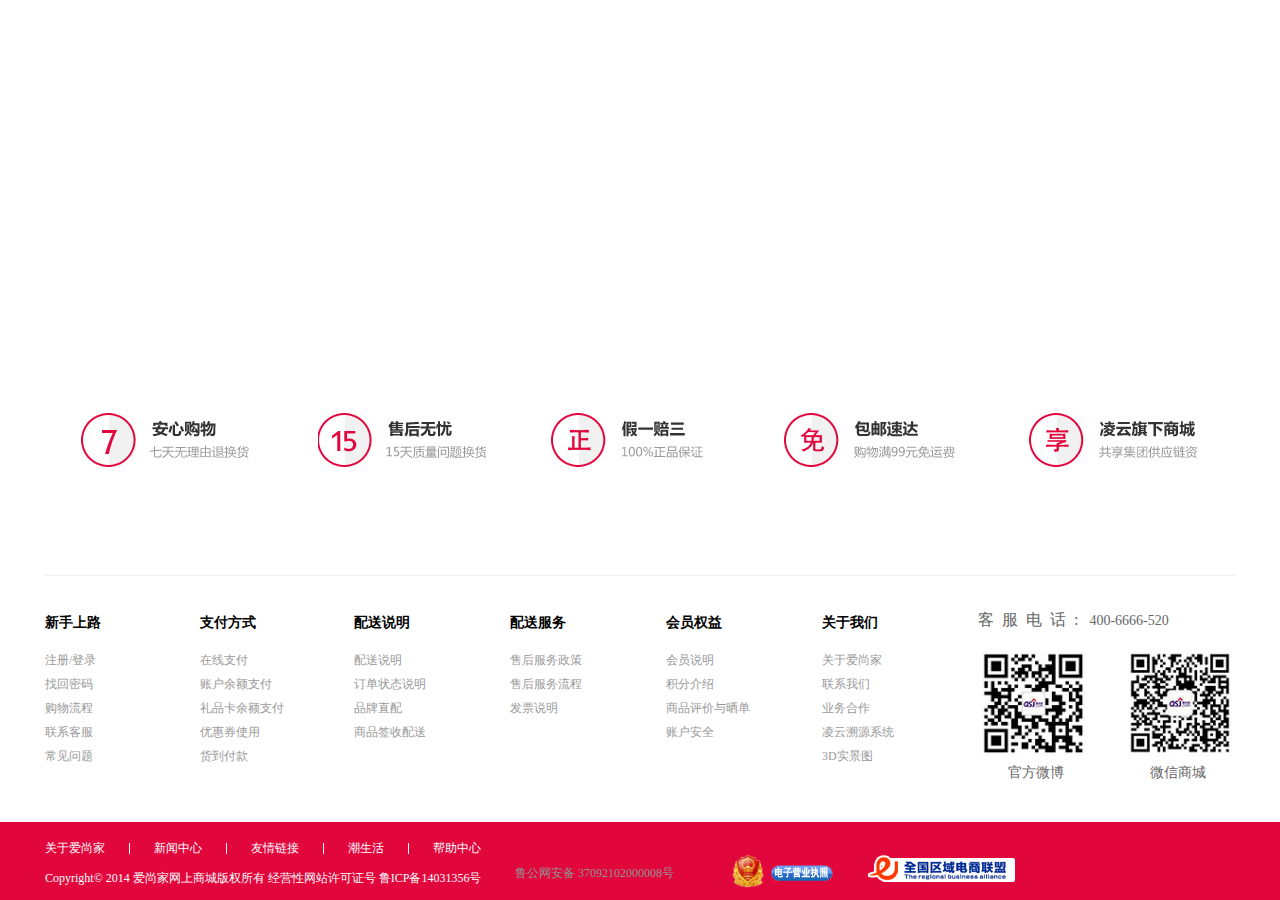
<file: client/src/index.html>
<!DOCTYPE html>
<html>
	<head>
		<meta charset="utf-8" />
		<link rel="stylesheet" href="css/public.css">
		<title>爱尚家网上商城-您身边的生活超市,生鲜食品_日用百货_进口商品_母婴用品等,100%正品保障,7天无条件退换货!</title>
		<meta name="keywords" content="爱尚家,网上超市,网上商城,生鲜食品,家居用品,母婴用品,日用百货,进口商品">
		<meta name="description" content="爱尚家(www.asj.com)-您身边的生活超市。爱尚家网上商城销售生鲜食品、家用电器、母婴用品、家居家纺、厨房用品、日用百货、进口商品等综合类商品。100%正品保障,7天无条件退换货!">	
	</head>
	<body>
		<footer>
			<div id="footer_head_box">
				<div class="footer_head area">
					<ul>
						<li></li>
						<li></li>
						<li></li>
						<li></li>
						<li></li>
					</ul>
				</div>
			</div>
			<div id="footer_main_box">
				<div class="footer_main area">
					<ol class="links">
						<li>
							<ul>
								<p>新手上路</p>
								<a  href="http://www.asj.com/help/register.htm" >注册/登录</a>
								<a  href="http://www.asj.com/help/mima.htm" >找回密码</a>
								<a  href="http://www.asj.com/help/gouwu.htm" >购物流程</a>
								<a  href="http://www.asj.com/help/kefu.htm" >联系客服</a>
								<a  href="http://www.asj.com/help/wenti.htm" >常见问题</a>
							</ul>
						</li>
						<li>
							<ul>
								<p>支付方式</p>
								<a  href="http://www.asj.com/help/zhifu.htm" >在线支付</a>
								<a  href="http://www.asj.com/help/zhanghuzhifu.htm" >账户余额支付</a>
								<a  href="http://www.asj.com/help/lipinkazhifu.htm" >礼品卡余额支付</a>
								<a  href="http://www.asj.com/help/youhuijuan.htm" >优惠券使用</a>
								<a  href="http://www.asj.com/help/huodaofukuan.htm" target="_blank" >货到付款</a>
							</ul>
						</li>
						<li>
							<ul>
								<p>配送说明</p>
								<a  href="http://www.asj.com/help/yunfeibiaozhun.htm" >配送说明</a>
								<a  href="http://www.asj.com/help/dingdan.htm" >订单状态说明</a>
								<a  href="http://www.asj.com/help/pinpaizhipei.htm" >品牌直配</a>
								<a  href="http://www.asj.com/help/shangpinqianshou.htm" >商品签收配送</a>
							</ul>
						</li>
						<li>
							<ul>
								<p>配送服务</p>
								<a  href="http://www.asj.com/help/shouhouzhengce.htm" >售后服务政策</a>
								<a  href="http://www.asj.com/help/shouhouliucheng.htm" >售后服务流程</a>
								<a  href="http://www.asj.com/help/fapiao.htm" >发票说明</a>
							</ul>
						</li>
						<li>
							<ul>
								<p>会员权益</p>
								<a  href="http://www.asj.com/help/huiyuan.htm" >会员说明</a>
								<a  href="http://www.asj.com/help/jifen.htm" >积分介绍</a>
								<a  href="http://www.asj.com/help/shaidan.htm" >商品评价与晒单</a>
								<a  href="http://www.asj.com/help/anquan.htm" >账户安全</a>
							</ul>
						</li>
						<li>
							<ul>
								<p>关于我们</p>
								<a  href="http://www.asj.com/help/about.htm" >关于爱尚家</a>
								<a  href="http://www.asj.com/help/contact.htm" >联系我们</a>
								<a  href="http://www.asj.com/help/cooperation.htm" >业务合作</a>
								<a href="http://www.asj.com/topic/index.htm" target="_blank" >凌云溯源系统</a>
								<a href="http://www.asj.com/pic3d.html" target="_blank" >3D实景图</a>
							</ul>
						</li>
					</ol>
					<div class="main_right">
						<div class="tip">
							<span >客服电话:</span>
							<span >400-6666-520</span>
						</div>
						<div class="qrcode">
							<img src="img/weibo-qrcode.jpg" alt="官方微博">
							<img src="img/webchat-qrcode.jpg" alt="微信商城">
						</div>
						<div class="textp">
							<p>官方微博</p>
							<p>微信商城</p>
						</div>	
					</div>
				</div>
			</div>
			<div id="footer_footer_box">
				<div class="footer_footer area">
					<div>
						<ul>
							<li><a target="_blank" href="http://www.asj.com/help/about.htm">关于爱尚家</a></li>
							<li><a target="_blank" href="http://www.asj.com/news/newslist.htm">新闻中心</a></li>
							<li><a target="_blank" href="http://www.asj.com/bottom/friendlink.htm">友情链接</a></li>
							<li><a target="_blank" href="http://news.asj.com/">潮生活</a></li>
							<li><a target="_blank" href="http://www.asj.com/help.htm">帮助中心</a></li>
						</ul>
						<p >Copyright&copy 2014 爱尚家网上商城版权所有 经营性网站许可证号 鲁ICP备14031356号</p>
					</div>
					<div>
						<p><a target="_blank" href="http://www.beian.gov.cn/portal/registerSystemInfo?recordcode=37092102000008">鲁公网安备 37092102000008号</a></p>
					</div>
					<div>
						<img src="img/special-icon.jpg" alt="license">
					</div>
				</div>
			</div>
		</footer>
	</body>
</html>
<script src="js/public.js"></script>
<script src="js/index.js"></script>
</file>
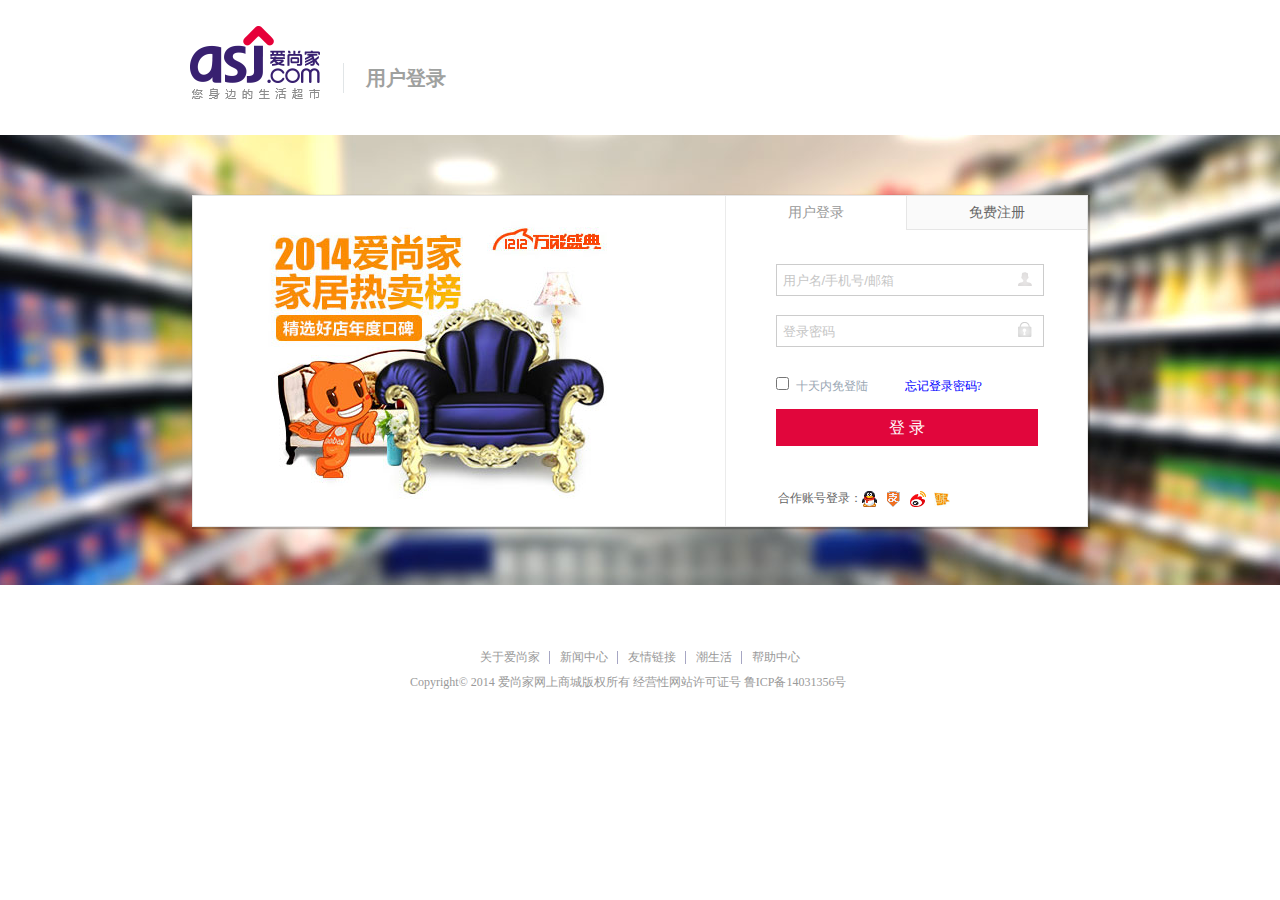
<file: client/src/html/login.html>
<!DOCTYPE html>
<html lang="en">
<head>
    <meta charset="UTF-8">
    <title>用户注册 - 爱尚家网上商城</title>
    <link rel="stylesheet" href="../css/reg&login.css">
    <link rel="stylesheet" href="../css/login.css">
</head>
<body>
    <header>
        <div>
            <h1>
                <li><a href="http://www.asj.com"><img src="../img/logo.png" alt="logo"></a></li>
            </h1>
            <p>用户登录</p>
        </div>   
    </header>
    <main>
        <div id="main_box">
            <div>
                <div class="right">
                        <li><a href="http://www.asj.com"><img src="../img/loginad-default.jpg" alt=""></a></li>
                </div>
                <div class="left">
                    <ul>
                        <span>用户登录</span>
                        <li><a href="reg.html">免费注册</a></li>
                    </ul>
                    <ol class="login_input">
                        <li class="user_li"><input type="text" placeholder="用户名/手机号/邮箱"id="uname">
                            <span></span>
                            <em></em>
                        </li>

                        <li class="pass_li"><input type="password" placeholder="登录密码" id="pass">
                            <span></span>
                            <em></em>
                        </li>

                        <li class="reber_li"><label><input type="checkbox" name="remember" id="reber"> <span>十天内免登陆</span></laber>
                            <a href="http://www.asj.com/member/password/forget.htm">忘记登录密码?</a>
                        </li>
                        <li class="btn_li">登 录</li> 
                    </ol>
                    <span class="cooper_text">合作账号登录：</span>
                    <p class="cooper">
                        <a href="https://graph.qq.com/oauth2.0/show"></a>
                        <a href="https://auth.alipay.com/login/express.htm"></a>
                        <a href="https://api.weibo.com/oauth2/authorize?client_id=126798697&redirect_uri=http://www.asj.com/cooperation/sina/login/success.htm&state=pages"></a>
                        <a target="_blank" href="https://safe.asj.com/cooperation/weijie/login.htm?redirect=http://www.asj.com/weijie.htm"></a>
                    </p>
                </div>
            </div>
        </div>  
    </main>
    <footer>
        <div id="footer_box">
            <ul>
                <li><a href="http://www.asj.com/help/about.htm" target="_blank">关于爱尚家</a></li>
                <li><a href="http://www.asj.com/news/newslist.htm" target="_blank">新闻中心</a></li>
                <li><a href="http://www.asj.com/bottom/friendlink.htm" target="_blank">友情链接</a></li>
                <li><a href="http://news.asj.com/" target="_blank">潮生活</a></li>
                <li><a href="http://www.asj.com/help.htm" target="_blank">帮助中心</a></li>
            </ul>
            <p>Copyright&copy 2014 爱尚家网上商城版权所有 经营性网站许可证号 鲁ICP备14031356号</p>
        </div>
    </footer>
</body>
</html>
<script src="../js/jquery-1.11.3.js"></script>
<script src="../js/public.js"></script>
<script src="../js/login.js"></script>
</file>
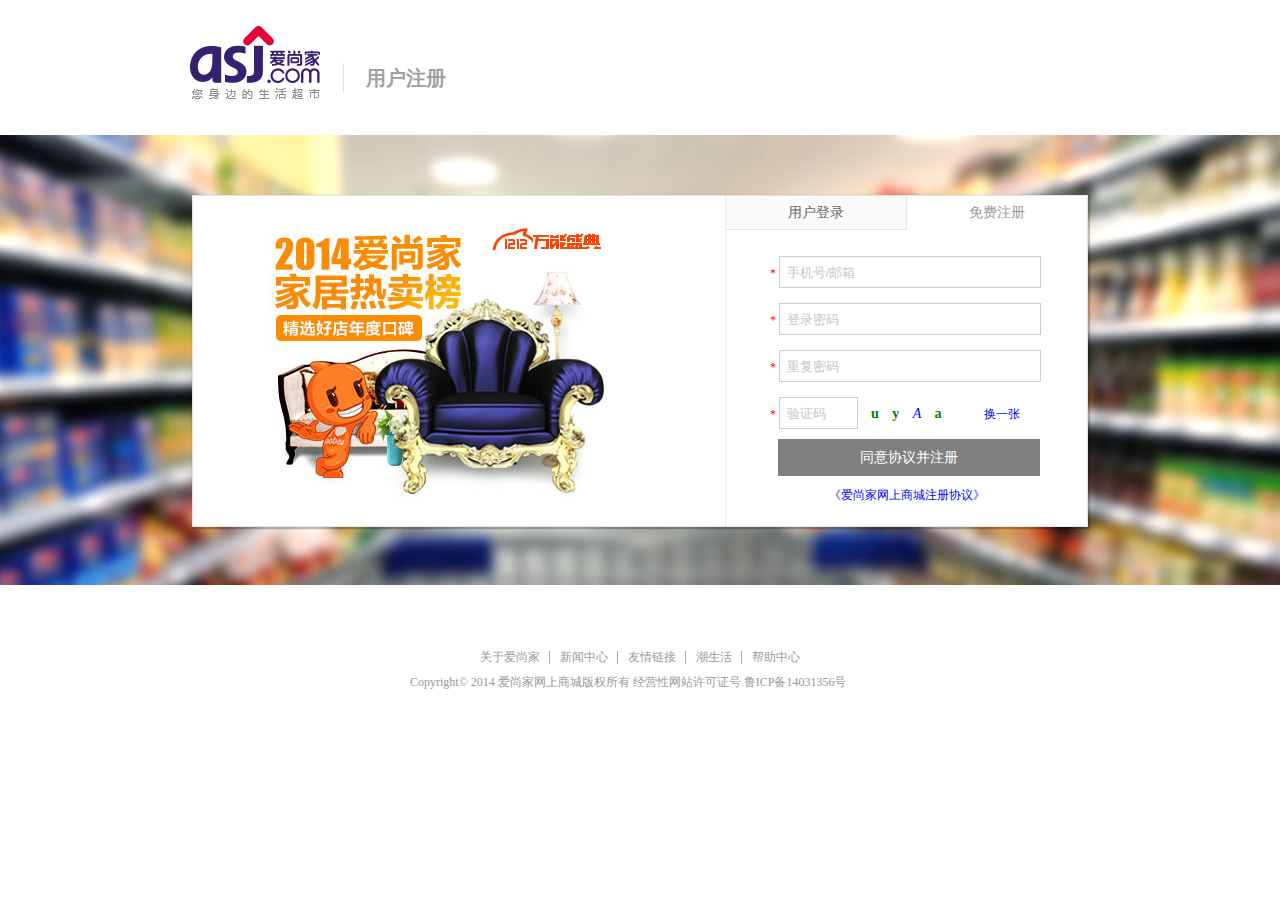
<file: client/src/html/reg.html>
<!DOCTYPE html>
<html lang="en">
<head>
    <meta charset="UTF-8">
    <title>用户注册 - 爱尚家网上商城</title>
    <link rel="stylesheet" href="../css/reg&login.css">
    <link rel="stylesheet" href="../css/reg.css">
</head>
<body>
    <header>
        <div>
            <h1>
                <li><a href="http://www.asj.com"><img src="../img/logo.png" alt="logo"></a></li>
            </h1>
            <p>用户注册</p>
        </div>   
    </header>
    <main>
        <div id="main_box">
            <div>
                <div class="right">
                        <li><a href="http://www.asj.com"><img src="../img/loginad-default.jpg" alt=""></a></li>
                </div>
                <div class="left">
                    <ul>
                        <li><a href="login.html">用户登录</a></li>
                        <span>免费注册</span>
                    </ul>
                    <ol class="reginput">
                        <li>
                            <em>* </em>
                            <input type="text" id="uname" placeholder=" 手机号/邮箱">
                            <span class="erro_uname"></span>
                        </li>
                        <li>
                            <em>* </em>                           
                            <input type="password" id = "pass" placeholder=" 登录密码">
                            <span class="erro_pass"></span>
                            <div id="pass_strong">
                                <p></p>
                                <p></p>
                                <p></p>
                            </div>
                        </li>
                        <li>
                            <em>* </em>
                            <input type="password" id = "repass" placeholder=" 重复密码">
                            <span class="erro_repass"></span>
                        </li>
                        <li class="auth_li">
                            <em>* </em>
                            <input type="text"  id="auth" placeholder=" 验证码">
                            <span id="authcode"></span>
                            <i>换一张</i>
                        </li>
                        <li class="btn_li">同意协议并注册</li>
                        <li class= "xy_li"><a  href="http://www.asj.com/help/zhucexieyi.htm" target="_blank">《爱尚家网上商城注册协议》</a></li>
                        
                    </ol>
                    
                </div>
            </div>
        </div>
    </main>
    <footer>
        <div id="footer_box">
            <ul>
                <li><a href="http://www.asj.com/help/about.htm" target="_blank">关于爱尚家</a></li>
                <li><a href="http://www.asj.com/news/newslist.htm" target="_blank">新闻中心</a></li>
                <li><a href="http://www.asj.com/bottom/friendlink.htm" target="_blank">友情链接</a></li>
                <li><a href="http://news.asj.com/" target="_blank">潮生活</a></li>
                <li><a href="http://www.asj.com/help.htm" target="_blank">帮助中心</a></li>
            </ul>
            <p>Copyright&copy 2014 爱尚家网上商城版权所有 经营性网站许可证号 鲁ICP备14031356号</p>
        </div>
    </footer>
</body>
</html>
<script src="../js/jquery-1.11.3.js"></script>
<script src="../js/reg.js"></script>
</file>
<file: client/src/css/public.css>
html, body, div, span, object, iframe, h1, h2, h3, h4, h5, h6, p, a, em, img, strong, b, u, i, dl, dt, dd, ol, ul, li, form, label, table, tbody, thead, tr, th, td,fieldset,legend,input,textarea,select
 { margin: 0;
  padding: 0; 
}
em,i {
	font-style: normal;
}
table{
	border-collapse: collapse;
	border-spacing: 0;
}
ul,li,ol{list-style:none;}
img,fieldset,iframe{border:0; }
img{vertical-align: middle; border:none;}
a{text-decoration:none;}
body{font-size:12px; font-family:"微软雅黑";}
input,a{outline:none;}
.fixclear:after{
		content: "";
		clear: both;
		display: block;
		height: 0;
		visibility: hidden;
}
/*兼容cite7*/
.fixclear{
		zoom: 1;
}
.area{
    width: 1190px;
    margin: 0 auto;
}





/*以下为footercss*/
footer{
    position: absolute;
    left:0;
    right:0;
    bottom:0;
}
#footer_head_box{
    height: 163px;
    width: 100%;
    background: white;
}
.footer_head{
    height: 162px; 
    border-bottom: 1px solid #efefef;
}
.footer_head ul{
    width: 100%;
    height: 54px;
    margin: 60px 0 49px 0;
}
.footer_head ul>li{
    width: 168px;
    height: 54px;
    background: url("../img/ensure-bg.jpg");
    float:left;
}
.footer_head ul>li:nth-child(1){
    margin: 0 69px 0 36px;
    background-position: -6px 0px; 
}
.footer_head ul>li:nth-child(2){
    margin-right:65px;
    background-position: -6px -55px; 
}
.footer_head ul>li:nth-child(3){
    margin-right:65px;
    background-position: -14px -110px; 
}
.footer_head ul>li:nth-child(4){
    width: 171px;
    background-position: -5px -165px; 
}
.footer_head ul>li:nth-child(5){
    margin: 0 38px 0 74px;
    background-position: 0 -220px; 
}
#footer_main_box{
    width: 100%;
    height: 246px;
    background: white;
}
.footer_main{
    height: 246px;
}
.links li{
    float: left;
    margin: 40px 84px 0 0 ;
}
.links li:nth-child(1){
    margin-right: 99px;
}
.links li:nth-child(2){
    margin-right: 70px;
}
.links li:nth-child(5){
    margin-right: 72px;
}

.links li ul>p{
    margin-bottom: 24px;
    font-size: 14px;
    line-height: 1em;
    font-weight: bold;
}
.links li>ul>a{
    display: block;
    color: #999999;
    margin-bottom: 12px;
    line-height: 1em;
}
.links li>ul>a:hover{
    color:red
}
.main_right{
    margin-top: 36px;
    float: left;
}
.tip{
    margin-bottom: 22px;
    color: #666;
}
.tip span:nth-child(1){
    letter-spacing: 8px;
    font-size: 16px;
    line-height: 1em;
}
.tip span:nth-child(2){
    font-size: 14px;    
}
.qrcode img{
    width: 105px;
    height: 105px;
    float: left;
}
.qrcode img:nth-child(1){
    margin:0 41px 0 3px;
}
.textp p{
    font-size: 14px;
    color:#666;
    line-height: 1em;
    float: left;
    margin-top: 10px;
}
.textp p:first-child{
    margin-right:  86px;
    margin-left:   30px;
}
#footer_footer_box{
    width: 100%;
    height: 78px;
    background: #e1063c;
}
.footer_footer{
    height: 78px;
}
.footer_footer div{
    float: left;
}
.footer_footer ul li{
    float: left;
    height: 11px;
    border-right:1px solid white;
    line-height: 11px;
    margin: 21px 0 16px 24px;
    padding-right: 24px;
}
.footer_footer ul li:first-child{
    margin-left: 0;
}
.footer_footer ul li:last-child{
    border: none;
}
.footer_footer ul li a{
    color:#fff; 
}
.footer_footer div:nth-child(1) p{
    clear: both;
    color:#fff;
}
.footer_footer div:nth-child(2) p {
   margin: 43px 0 0 10px;
}
.footer_footer div:nth-child(2 ) a{
     color: #939393;
}
.footer_footer div:nth-child(3){
    margin: 25px 0 0 50px;
}
</file>
<file: client/src/css/reg&login.css>
html, body, div, span, object, iframe, h1, h2, h3, h4, h5, h6, p, a, em, img, strong, b, u, i, dl, dt, dd, ol, ul, li, form, label, table, tbody, thead, tr, th, td,fieldset,legend,input,textarea,select
 { margin: 0;
  padding: 0; 
}
em,i {
	font-style: normal;
}
table{
	border-collapse: collapse;
	border-spacing: 0;
}
ul,li,ol{list-style:none;}
img,fieldset,iframe{border:0; }
img{vertical-align: middle; border:none;}
a{text-decoration:none;}
body{font-size:12px; font-family:"微软雅黑";}
input,a{outline:none;}
header{
    width: 100%;
    height: 135px;
}
header>div{
    width: 900px;
    height: 100%;  
    margin: 0 auto;
}
header>div>h1{
    margin: 25px 23px 0 0;
    float: left;
}
header>div>p{
    float:left;
    height: 30px;
    line-height: 30px;
    border-left: 1px solid #e1e5e7;
    font-size: 20px;
    font-weight: bold;
    margin-top: 63px;
    padding-left: 22px;
    color: #9fa19f;
}
main{
    width: 100%;
    height: 450px;
    background: url("../img/login-bg.jpg") no-repeat top center;
    
}
#main_box{
    width: 900px;
    height: 100%;
    position: relative;
    margin: 0 auto;
}
#main_box>div{
    width: 894px;
    height: 330px;
    border: 1px solid #e6e6e6;
    position: absolute;
    background: #fff;
    box-shadow: 1px 1px 1px 1px rgba(0,0,0,0.24);
    left:2px;
    top:60px;
}
.right{
    margin:15px 0 0 46px;

}

.left{
    width: 361px;
    height: 100%;
    position: absolute;
    right:0;
    top:0;
    border-left:1px solid #ebebeb;
}




footer{
    width: 100%;
    height: 188px;
}
#footer_box{
    width: 900px;
    height: 100%;
    margin: 0 auto;
    position: relative;
}
#footer_box ul li{
    float: left;
    height: 13px;
    margin: 0 10px 11px 0;
    border-right: 1px solid #a6a6c4;
    padding-right: 9px;
    line-height: 10px;

}
#footer_box ul li:last-child{
    border:none;
}
#footer_box ul{
  position: absolute;
  left:290px;
  top:66px;
}

#footer_box ul li a{
    color:#999;
    line-height: 1em;

}
#footer_box ul li a:hover{
    color:#f00;
}
#footer_box p{
    clear: both;
    color: #999999;
    line-height: 1em;
    position: absolute;
    top:91px;
    left:220px;
    text-align: center;
}
</file>
<file: client/src/css/login.css>
.left ul{
    margin-bottom: 35px;
    height: 33px;
}
.left>ul li{
    width: 180px;
    height: 33px;
    float: left;
    font-size: 14px;
    background: #fafafa;
    border-left:1px solid #e6e6e6;
    border-bottom:1px solid #e6e6e6;
    line-height: 33px;
    text-align: center;
    cursor: pointer;
}
.left>ul li a{
    color: #666;
    display:inline-block;
    width: 100%;
    height: 100%;
}
.left>ul span{
    display: block;
    float: left;
    color: #999;
    width: 180px;
    height: 34px;
    font-size: 14px;
    text-align: center;
    line-height: 34px;  
}
.login_input li{
    margin:  0 auto;
    width: 262px;
    height: 32px;
    position: relative;
}
.login_input li em{
    position: absolute;
    display: inline-block;
    right: 27px;
    top:8px;
    color:red;
    height: 15px;
    padding-left: 18px;
    display: none;
    background: url("../img/lg-ico.png") 0 1px no-repeat;
}
.login_input li input{
    width: 260px;
    height: 30px;
    border: 1px solid #ccc;
    padding-left: 6px;
    
}
.login_input li{
    position: relative;
}

#uname+span{
    position: absolute;
    right:6px;
    top:7px;
    width: 14px;
    height: 15px;
    background: url("../img/lg-ico.png") 0 -23px;
}
.login_input .pass_li{
    margin: 19px auto 30px auto;
}
#pass+span{
    position: absolute;
    right:6px;
    top:7px;
    width: 14px;
    height: 15px;
    background: url("../img/lg-ico.png") 0 -57px;
}
.login_input label input{
    width: 13px;
    height: 13px;
    border:1px solid #ccc
}
label span{
    padding-left: 4px;
    color: #99a6b3;
}
.reber_li a{
    color:blue;
    display: inline-block;
    margin-left: 34px;
    line-height: 1em;
}
.reber_li a:hover{
    color: red;
}
.login_input .btn_li{
    width: 262px;
    height: 37px;
    background:  #e1063c;
    text-align: center;
    line-height: 37px;
    color: #fff;
    font-size: 16px;
    cursor: pointer;
}
.btn_li:hover{
    background: #cc0033;
}
input::-webkit-input-placeholder { 
    /* WebKit browsers */ 
   color: #c6c6c6; 
   } 
   input:-moz-placeholder, textarea:-moz-placeholder { 
   /* Mozilla Firefox 4 to 18 */ 
   color: #c6c6c6; 
   } 
   input::-moz-placeholder, textarea::-moz-placeholder { 
    /* Mozilla Firefox 19+ */ 
   color: #c6c6c6; 
   } 
   input:-ms-input-placeholder, textarea:-ms-input-placeholder { 
    /* Internet Explorer 10+ */ 
   color: #c6c6c6; 
   } 
   .cooper_text{
       display: inline-block;
       margin-left: 52px;
       color: #666;
       height: 11px;
       line-height: 1em;
       margin-top: 46px;
       float: left;
   }
   .cooper{
       float: left;
   }
   .cooper a{
       display: inline-block;
       width: 16px;
       height: 17px;
       margin-top: 44px;
       margin-right: 5px;
       background: url("../img/lg-icons.png") no-repeat;
   }
   .cooper a:nth-child(1){
       background-position-y: -16px;
   }
   .cooper a:nth-child(2){
    background-position-y: 1px;
    }
    .cooper a:nth-child(3){
        background-position-y: -33px;
    }
    .cooper a:nth-child(4){
        background-position-y: -101px;
    }
</file>
<file: client/src/css/reg.css>
.left ul{
    margin-bottom: 27px;
    height: 33px;
}
.left>ul li{
    width: 180px;
    height: 33px;
    float: left;
    font-size: 14px;
    background: #fafafa;
    border-right:1px solid #e6e6e6;
    border-bottom:1px solid #e6e6e6;
    line-height: 33px;
    text-align: center;
    cursor: pointer;
}
.left>ul li a{
    color: #666;
    display:inline-block;
    width: 100%;
    height: 100%;
}
.left>ul span{
    display: block;
    float: left;
    color: #999;
    width: 180px;
    height: 34px;
    font-size: 14px;
    text-align: center;
    line-height: 34px;  
}
.left>ol>li{
   width: 273px;
   margin: 0 auto;
}
.reginput{
    position: relative;
}
.reginput li{
    position: relative;
}
.erro_uname,.erro_pass,.erro_repass{
    position: absolute;
    right:8px;
    top:9px;
    padding-left: 20px;
    background-repeat: no-repeat;
}
#pass_strong{
    position: absolute;
    right:50px;
    top:9px;
    display: none;
}
#pass_strong p{
    width: 14px;
    height: 4px;
    background: #b2b6bb;
}
#pass_strong p:nth-child(2){
    margin: 2px 0 2px 0;
}
.reginput li em{
   color: red;
}
.reginput li input{
    
    width: 257px;
    height: 30px;
    border:1px solid #ccc;
    margin-bottom: 15px; 
    padding-left: 3px;
    color: #999;
}
.reginput .auth_li input{
    width: 74px;
    height: 30px;
    margin-bottom: 0px;
}
.auth_li #authcode i{
    font-style: italic
}
.auth_li #authcode {
    padding-left: 10px;
    display: inline-block;
    width: 110px;
    height: 33px;
    letter-spacing: 5px;
    font-size: 14px;
}
input::-webkit-input-placeholder { 
    /* WebKit browsers */ 
   color: #c6c6c6; 
   } 
   input:-moz-placeholder, textarea:-moz-placeholder { 
   /* Mozilla Firefox 4 to 18 */ 
   color: #c6c6c6; 
   } 
   input::-moz-placeholder, textarea::-moz-placeholder { 
    /* Mozilla Firefox 19+ */ 
   color: #c6c6c6; 
   } 
   input:-ms-input-placeholder, textarea:-ms-input-placeholder { 
    /* Internet Explorer 10+ */ 
   color: #c6c6c6; 
   } 
.reginput .auth_li span{
        display: inline-block;
        width: 111px;
        height: 32px;
   }
.reginput .auth_li i{
        color: blue;
        cursor: pointer;
   }
.reginput .auth_li i:hover{
       color: red;
   }
.reginput .btn_li{
    width: 262px;
    height: 37px;
    background: gray;
    text-align: center;
    line-height: 37px;
    margin-left: 52px;
    color: #fff;
    font-size: 14px;
}
/* .reginput .btn_li:hover{
    background: #cc0033;
} */
.reginput .xy_li {
    margin-top: 11px;
    text-align: center;
}
.reginput .xy_li a{
    color: blue;
}
.reginput .xy_li a:hover{
    color:red;
}
/* 注册成功后 */
.reginput>div{
    position: absolute;
    left:0;
    right:0;
    bottom: 0;
    top:0;
    background-color: #fff;
}
.reginput>div>p:nth-child(1){
    /* width:143px; */
    height:30px;
    padding-left:35px;
    line-height: 30px;
    color: #6bbc66;
    font-weight: bold;
    margin: 22px 0 8px 91px;
    font-size: 18px;
    background:url('../img/lg-ico.png') 0 -101px no-repeat;
}
.reginput div>p:nth-child(2){
    line-height: 1em;
}
.reginput div>p:nth-child(2) span{
    display: inline-block;
    margin: 0 8px 39px 100px;    
}
.reginput div>p:nth-child(2) a{
    color: blue;
}
.reginput>div div{
    width: 143px;
    height: 36px;
    text-align: center;
    line-height: 36px;
    margin:0 0 56px 106px;
    background: url("../img/shopcart.png") -3px -163px no-repeat;
}
.reginput>div div:hover{
    cursor: pointer;
    background: url("../img/shopcart.png")  -3px -560px no-repeat;
}
.reginput>div div a{
    color: #fff;
    font-weight: bold;
    font-size: 16px;
}
.reginput>div>span{
    display: inline-block;
    margin: 0 30px 0 30px;
    line-height: 24px;

}
</file>
